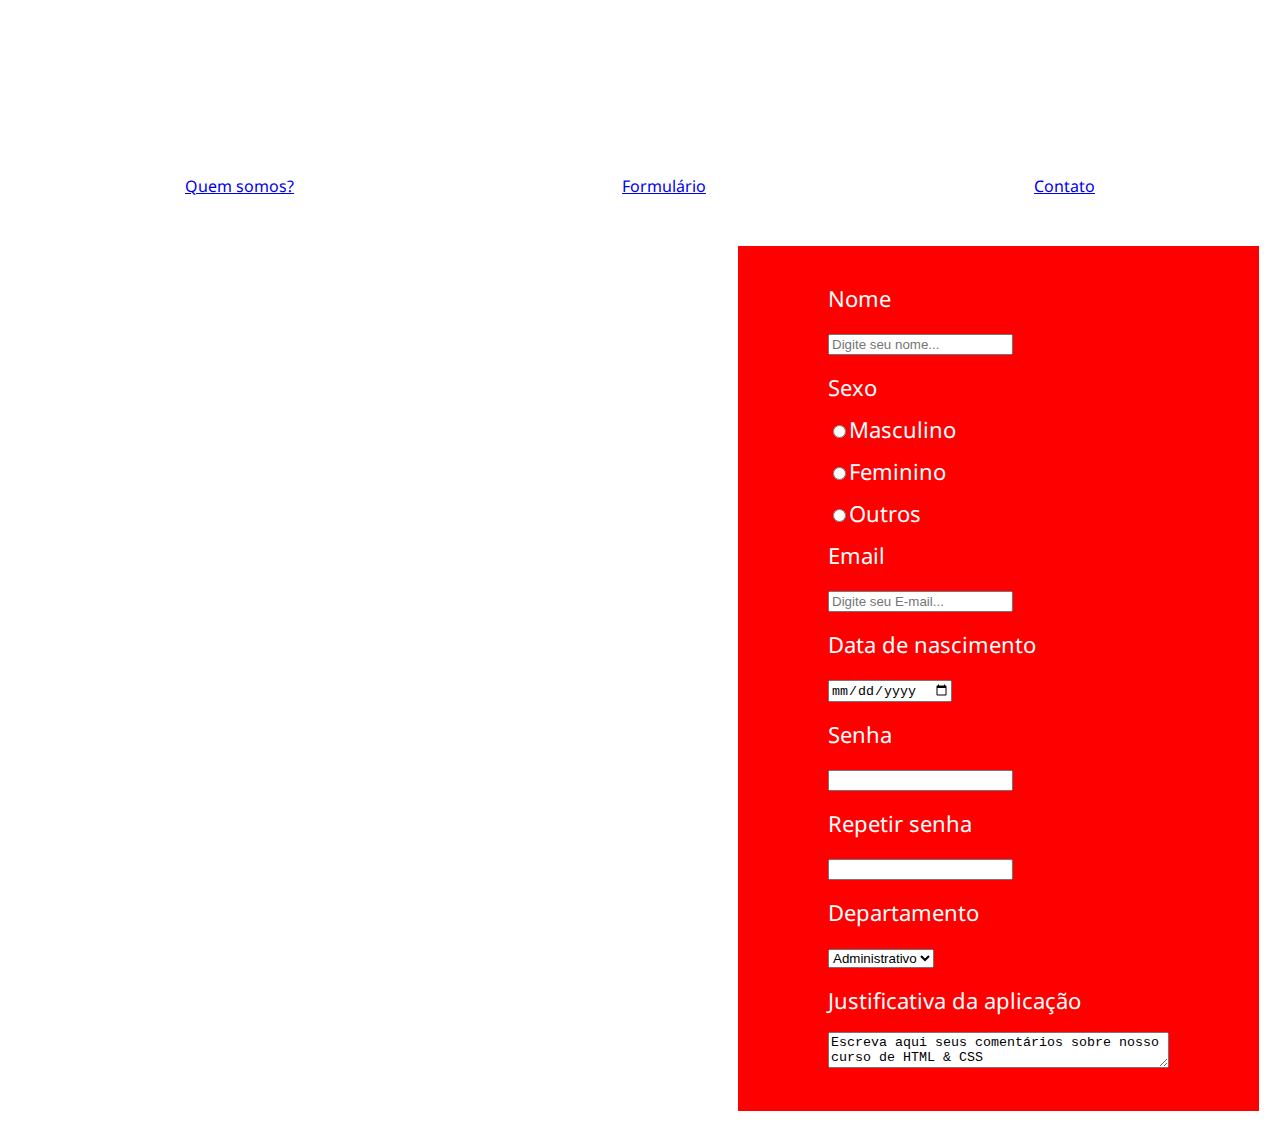
<file: contato.html>
<!DOCTYPE html>
<html lang="pt-br">
<head>
    <meta charset="UTF-8">
    <meta http-equiv="X-UA-Compatible" content="IE=edge">
    <meta name="viewport" content="width=device-width, initial-scale=1.0">
    <title>Formulário | Meu site</title>
    <link rel="stylesheet" href="style/estilo.css">
</head>
<body>
    <h1 class="titulosite">Formulário</h1>

    <ol class="listamenu">
        <li><a href="index.html" target="_blank">Quem somos?</a></li>
        <li><a href="contato.html" target="_blank">Formulário</a></li>
        <li><a href="sobre.html" target="_blank">Contato</a></li>
      </ol>

      <section class="form" style="display: inline-block;">
        <p>
            <label>Nome</label>
            <p><input type="text" name="Nome" id="nome" placeholder="Digite seu nome..."></p>
             
        </p>

        <p>
            <label>Sexo</label>
            <p><input type="radio" name="sexo" class="sexo" id="masc"><label for="masc">Masculino</label></p>
            <p><input type="radio" name="sexo" class="sexo" id="fem"><label for="fem">Feminino</label></p>
            <p><input type="radio" name="sexo" class="sexo" id="outr"><label for="out">Outros</label></p>
        </p>

        <p>
            <label>Email</label>
            <p> <input type="text" name="Email" id="email" placeholder="Digite seu E-mail..."></p>
           
        </p>

        <p>
            <label>Data de nascimento</label>
            <p><input type="date"></p>
            
        </p>

        <P>
            <label>Senha</label>
            <p>
                <input type="password" name="senha" id="password">
            </p>
        </P>
        <P>
            <label>Repetir senha</label>
            <p>
                <input type="password" name="senha" id="password">
            </p>
        </P>

        <p>
            <label>Departamento</label>
            <p>  
                <select name="select">
                    <option value="adm">Administrativo</option>
                    <option value="jur">Jurídico</option>
                    <option value="pro">Produção</option>
                </select>
            </p>

        </p>

        <p>
            <label>Justificativa da aplicação</label>
            <p><textarea cols="40">Escreva aqui seus comentários sobre nosso curso de HTML & CSS</textarea></p>
        </p>
      </section>

</body>
</html>
</file>
<file: style/estilo.css>
@import url('https://fonts.googleapis.com/css2?family=Noto+Sans:wght@300&display=swap');
body{
    background-image: url(https://www.10wallpaper.com/wallpaper/1920x1080/1407/blue_abstract-design_HD_wallpaper_1920x1080.jpg);
    color: White;
    font-family: 'Noto Sans', sans-serif;
    background-repeat: no-repeat;
    background-attachment: fixed;
    background-size:cover;
    background-origin: border-box;

}
.titulosite{
    text-align:center;
    border-radius: 20px;
    margin-bottom: 60px;
    font-size: 50px;

    
}
.listamenu{
    display: flex;
    padding: 10px;
    justify-content:space-around;
    border-radius: 10px;
    border-style:solid;
    background-image: url(https://static.videezy.com/system/resources/thumbnails/000/041/719/original/01.jpg);
    list-style: none;
    background-attachment: fixed;

}

.form{
    background-color: red;
    font-size: 22px;
    text-align: left;
    margin-left: 730px;
    padding: 20px 90px;
    margin-top: 20px;
    margin-bottom: 20px;
    line-height: 20px;

}
</file>
